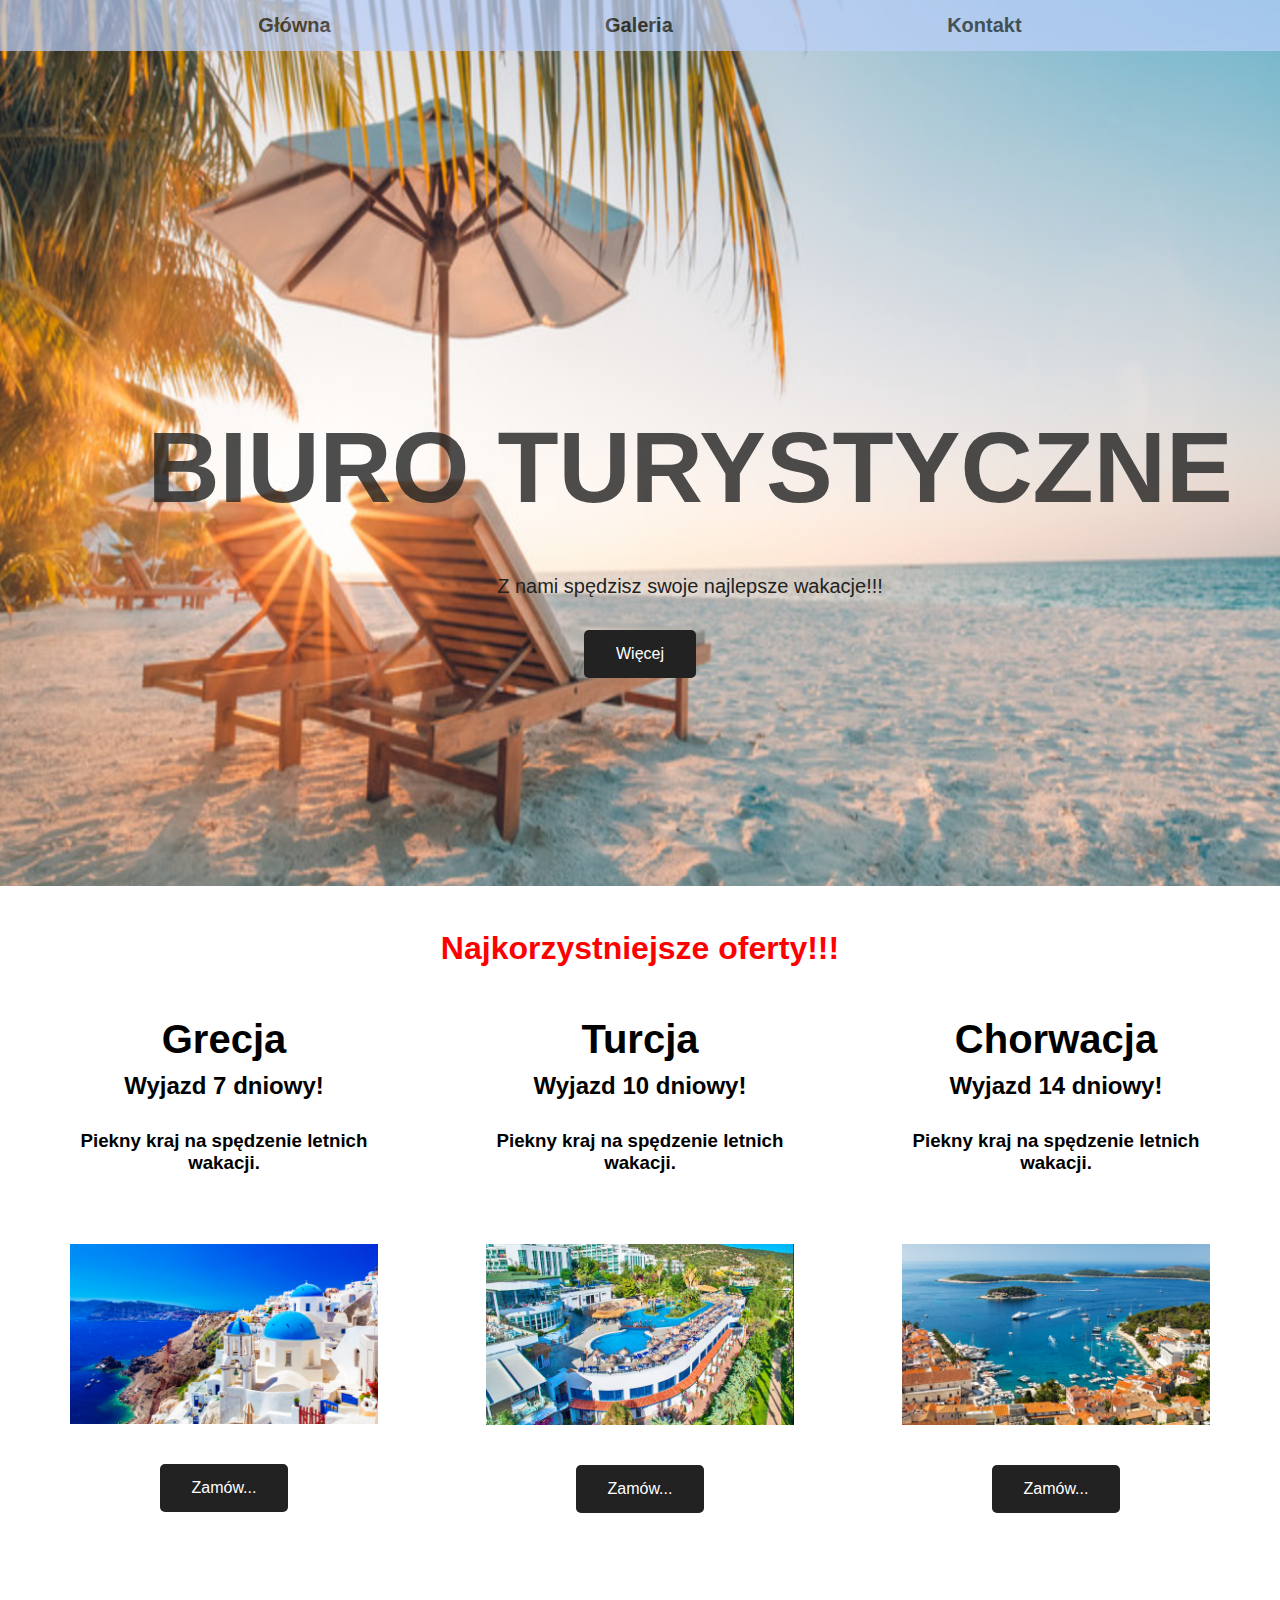
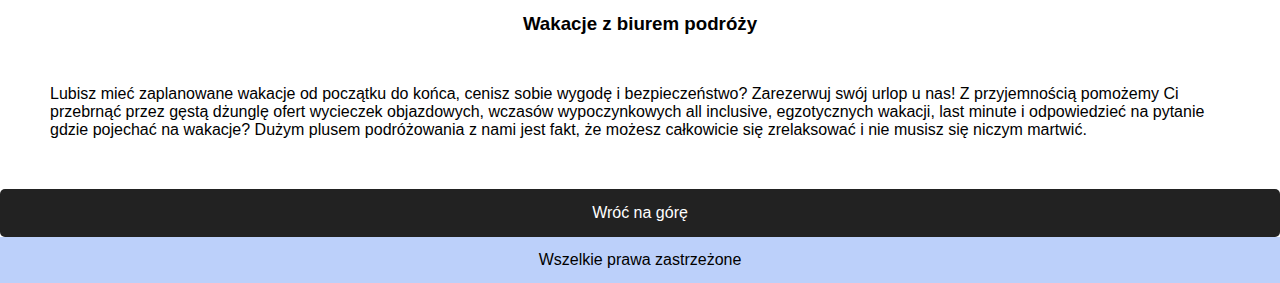
<file: index.html>
<!DOCTYPE html>
<html lang="en">
<head>
  <meta charset="UTF-8">
  <meta http-equiv="X-UA-Compatible" content="IE=edge">
  <meta name="viewport" content="width=device-width, initial-scale=1.0">
  <link rel="stylesheet" href="css/index.css" />
  <title>Biuro podroży</title>
</head>
<body>
  <header id="header">
    <nav>
      <ul>
        <li><a href="./index.html">Główna</a></li>
        <li><a href="./gallery.html">Galeria</a></li>
        <li><a href="./contact.html">Kontakt</a></li>
      </ul>
    </nav>
    <section id="info">
      <h1>BIURO TURYSTYCZNE</h1>
      <p>Z nami spędzisz swoje najlepsze wakacje!!!</p>
      <a href="#tabs" class="button">Więcej</a>
    </section>
    <img src="./img/background1.png" alt="background photo" />
    
  </header>
  <h1 id="offerts">Najkorzystniejsze oferty!!!</h1>
  <section id="tabs">
    <div class="country_tab">
      <h1>Grecja</h1>
      <h2>Wyjazd 7 dniowy!</h2>
      <h3>Piekny kraj na spędzenie letnich wakacji.</h3>
      <img src="./img/grecja.png" alt="grecja"/>
      <button class="button">Zamów...</button>
    </div>
    <div class="country_tab">
      <h1>Turcja</h1>
      <h2>Wyjazd 10 dniowy!</h2>
      <h3>Piekny kraj na spędzenie letnich wakacji.</h3>
      <img src="./img/turcja.png" alt="Turcja"/>
      <button class="button">Zamów...</button>
    </div>
    <div class="country_tab">
      <h1>Chorwacja</h1>
      <h2>Wyjazd 14 dniowy!</h2>
      <h3>Piekny kraj na spędzenie letnich wakacji.</h3>
      <img src="./img/chorwacja.png" alt="Chorwacja"/>
      <button class="button">Zamów...</button>
    </div>
  </section>
  <section id="info">
    <h3>Wakacje z biurem podróży</h3>
    <p>Lubisz mieć zaplanowane wakacje od początku do końca, cenisz sobie wygodę i bezpieczeństwo? Zarezerwuj swój urlop u nas! Z przyjemnością pomożemy Ci przebrnąć przez gęstą dżunglę ofert wycieczek objazdowych, wczasów wypoczynkowych all inclusive, egzotycznych wakacji, last minute i odpowiedzieć na pytanie gdzie pojechać na wakacje? Dużym plusem podróżowania z nami jest fakt, że możesz całkowicie się zrelaksować i nie musisz się niczym martwić.</p>
  </section>
  <a id="toHeader" href="#header" class="button">Wróć na górę</a>
  <footer>Wszelkie prawa zastrzeżone</footer>
</body>
</html>
</file>
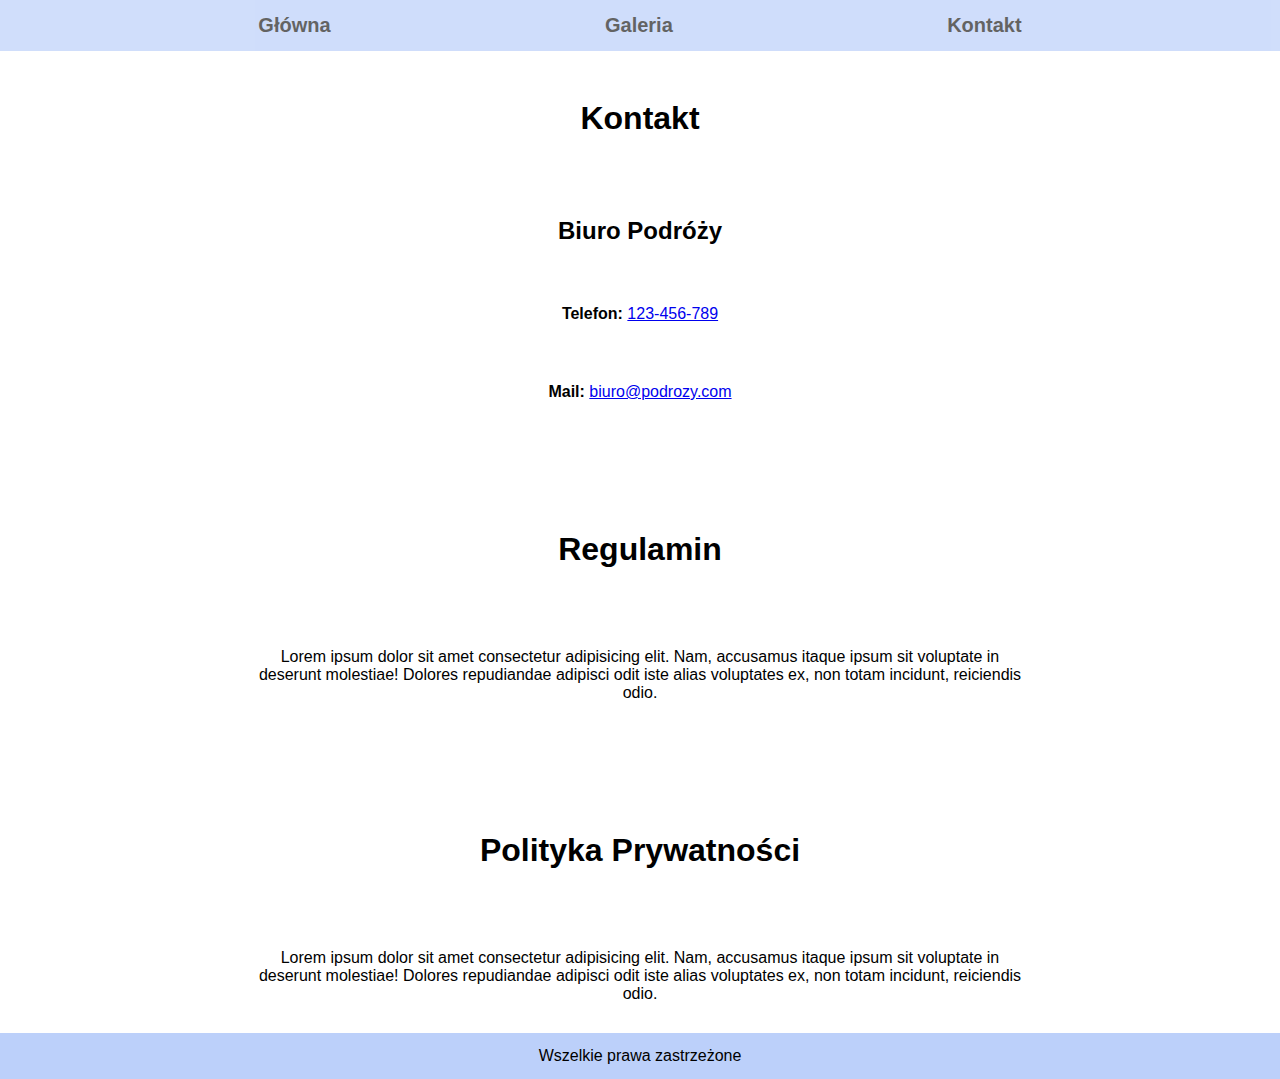
<file: contact.html>
<!DOCTYPE html>
<html lang="en">
<head>
  <meta charset="UTF-8">
  <meta http-equiv="X-UA-Compatible" content="IE=edge">
  <meta name="viewport" content="width=device-width, initial-scale=1.0">
  <link rel="stylesheet" href="./css/contact.css"/>
  <title>Biuro podroży</title>
</head>
<body>
  <header id="header">
    <nav>
      <ul>
        <li><a href="./index.html">Główna</a></li>
        <li><a href="./gallery.html">Galeria</a></li>
        <li><a href="./contact.html">Kontakt</a></li>
      </ul>
    </nav>
  </header>
  <section id="contact">
    <h1>Kontakt</h1>
    <h2>Biuro Podróży</h2>
    <p><b>Telefon: </b><a href="tel:123-456-789">123-456-789</a></p>
    <p><b>Mail: </b><a href="mailto:biuro@podrozy.com">biuro@podrozy.com</a></p>
    <h1>Regulamin</h1>
    <p>Lorem ipsum dolor sit amet consectetur adipisicing elit. Nam, accusamus itaque ipsum sit voluptate in deserunt molestiae! Dolores repudiandae adipisci odit iste alias voluptates ex, non totam incidunt, reiciendis odio.
    </p>
    <h1>Polityka Prywatności</h1>
    <p>Lorem ipsum dolor sit amet consectetur adipisicing elit. Nam, accusamus itaque ipsum sit voluptate in deserunt molestiae! Dolores repudiandae adipisci odit iste alias voluptates ex, non totam incidunt, reiciendis odio.
    </p>
  </section>
  

  <footer>Wszelkie prawa zastrzeżone</footer>
</body>
</html>
</file>
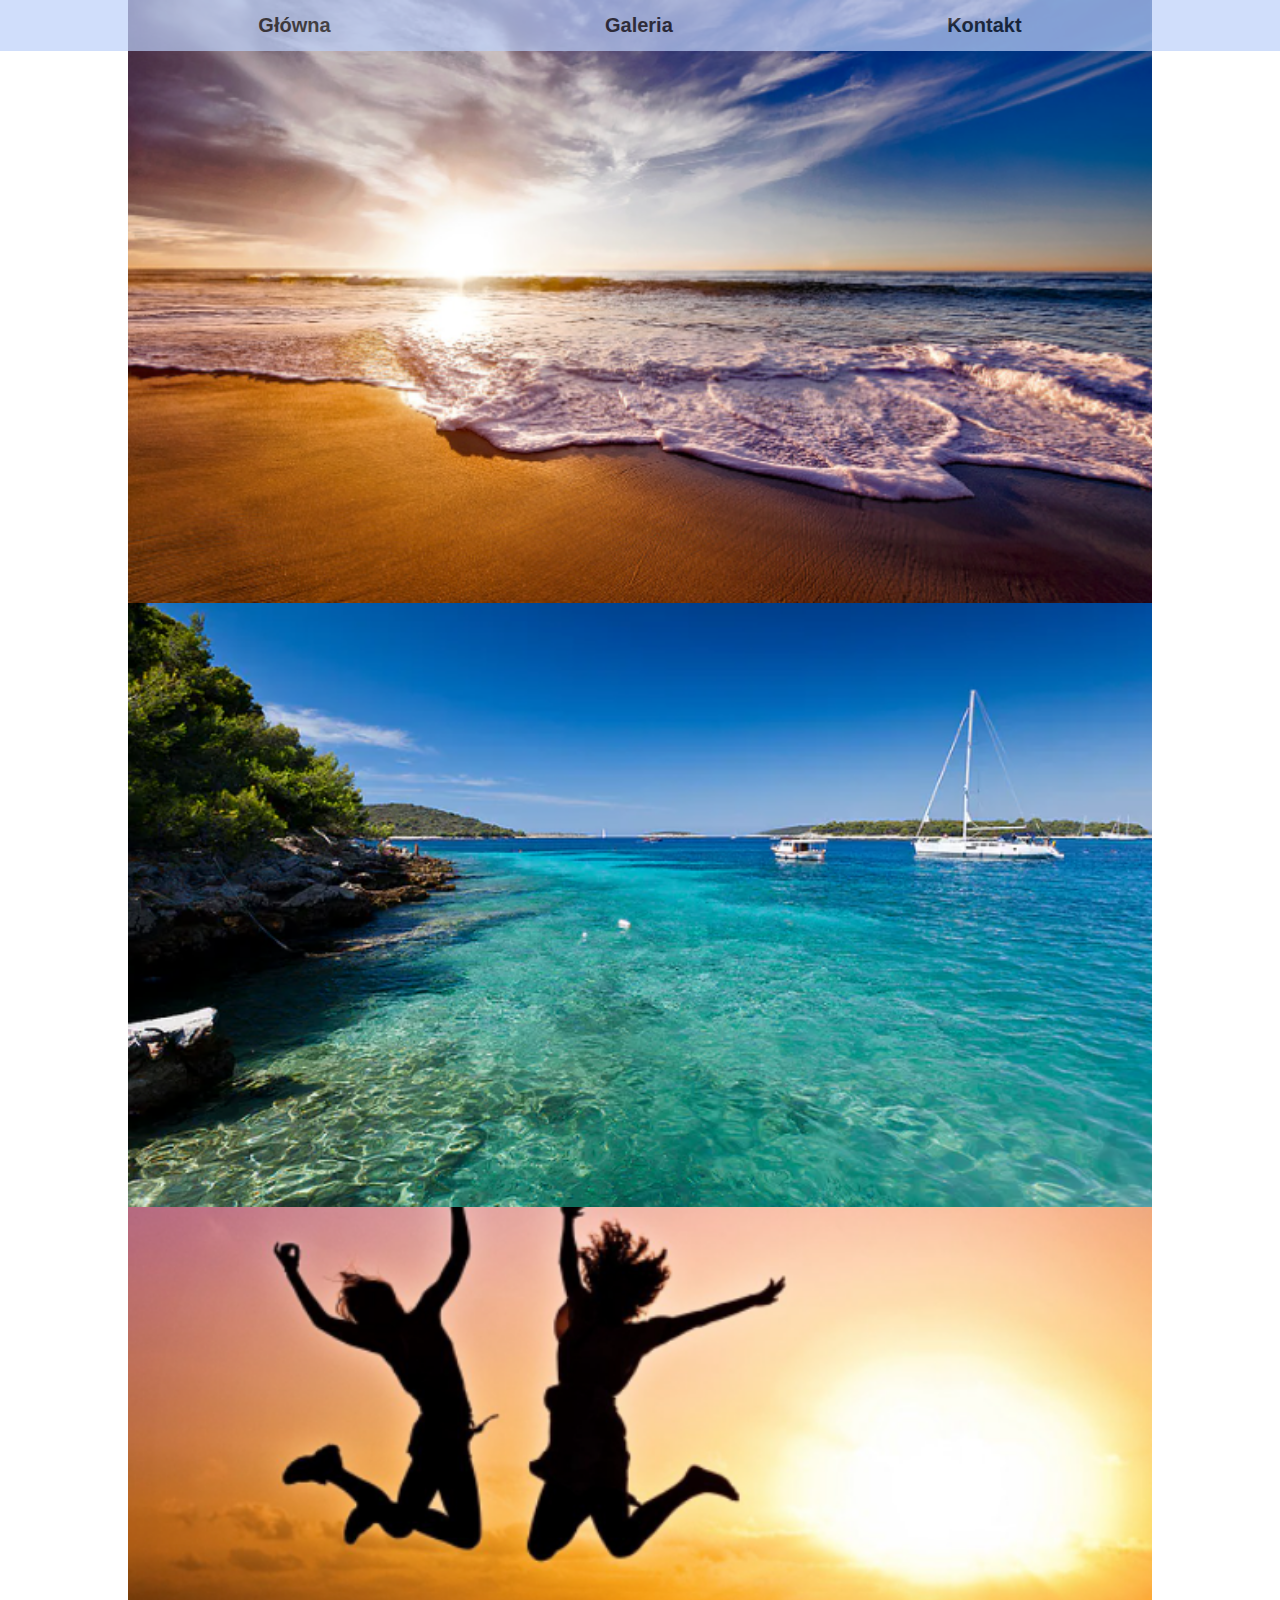
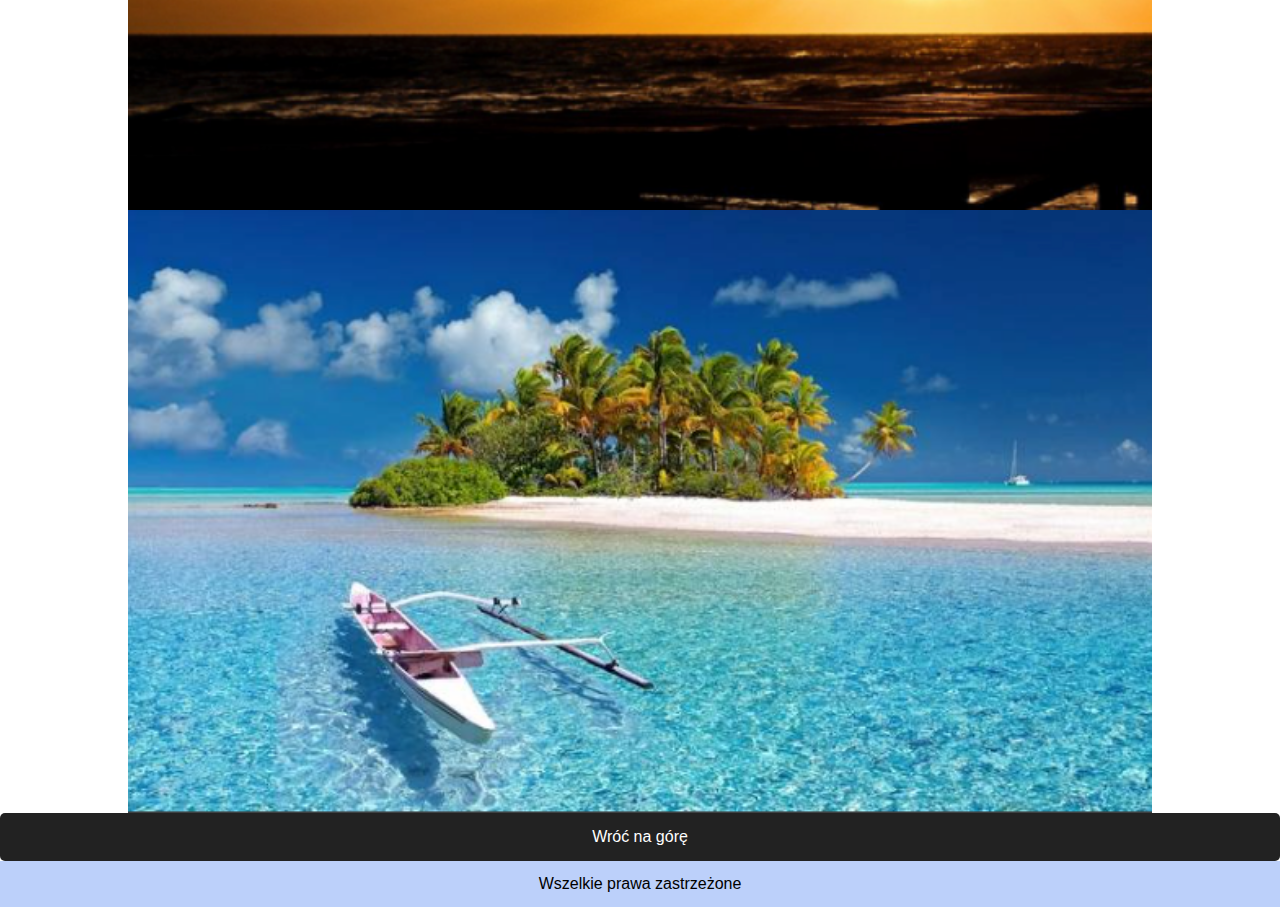
<file: gallery.html>
<!DOCTYPE html>
<html lang="en">
<head>
  <meta charset="UTF-8">
  <meta http-equiv="X-UA-Compatible" content="IE=edge">
  <meta name="viewport" content="width=device-width, initial-scale=1.0">
  <link rel="stylesheet" href="./css/gallery.css"/>
  <title>Biuro podroży</title>
</head>
<body>
  <header id="header">
    <nav>
      <ul>
        <li><a href="./index.html">Główna</a></li>
        <li><a href="./gallery.html">Galeria</a></li>
        <li><a href="./contact.html">Kontakt</a></li>
      </ul>
    </nav>
  </header>
  <div class="gallery">
    <img src="./img/zdj1.png" />
    <img src="./img/zdj2.png" />
    <img src="./img/zdj3.png" />
    <img src="./img/zdj4.png" />
  </div>
  <a id="toHeader" href="#header" class="button">Wróć na górę</a>
  <footer>Wszelkie prawa zastrzeżone</footer>
</body>
</html>
</file>
<file: css/index.css>
* {
  margin: 0;
  font-family: sans-serif;
}

header ul {
  position: absolute;
  display: flex;
  justify-content: space-evenly;
  list-style: none;
  width: 100vw;
  padding: 0;
  margin: 0;
  padding: 14px 0;
  background-color: #BCD0FA;
  opacity: .7;
}

header ul li a {
  text-decoration: none;
  color: #222;
  padding: 14px 16px;
  font-weight: 600;
  font-size: 20px;
}
header ul li a:hover {
  color: #888;
}
header img {
  margin-top: -14px;
  width: 100vw;
  height: 100vh;
}
header section {
  position: absolute;
  top: 40vh;
  width: 100%;
  color: #222;
}
header section h1 {
  text-align: center;
  font-size: 100px;
  opacity: .8;
}
header section p {
  padding-top: 50px;
  font-size: 20px;
  text-align: center;
}
.button {
  background-color: #222;
  border: none;
  color: white;
  padding: 15px 32px;
  text-align: center;
  text-decoration: none;
  display: inline-block;
  font-size: 16px;
  transition-duration: 500ms;
  border-radius: 5px;
}
.button:hover {
  cursor: pointer;
  background-color: #444;
}
header section a {
  position: absolute;
  left: 50vw;
  top: 30vh;
  transform: translate(-50%);
}
header section a:hover {
  padding: 20px 37px;
  font-size: 20px;
  animation-duration: 1s;
  
}

#tabs {
  width: 100vw;
  display: flex;
  justify-content: space-evenly;
}
#offerts {
  width: 100vw;
  text-align: center;
  margin: 40px 0;
  color: red;
}

.country_tab {
  width: 30vw;
}
.country_tab h1 {
  text-align: center;
  padding: 10px 15px;
  font-size: 40px;
}
.country_tab h2 {
  text-align: center;
}
.country_tab h3 {
  padding: 30px 20px;
  text-align: center;
}
.country_tab button {
  display: block;
  margin: auto;
}
.country_tab img {
  width: 80%;
  display: block;
  margin: 40px auto;
}

#info {
  padding: 50px ;
}
#info h3 {
  text-align: center;
  padding: 50px;
}

#toHeader {
  display: block;
  margin: auto;
}

footer {
  padding: 14px 0;
  background-color: #BCD0FA;
  text-align: center; 
}
</file>
<file: css/contact.css>
* {
  margin: 0;
  font-family: sans-serif;
}
header ul {
  position: absolute;
  display: flex;
  justify-content: space-evenly;
  list-style: none;
  width: 100vw;
  padding: 0;
  margin: 0;
  padding: 14px 0;
  background-color: #BCD0FA;
  opacity: .7;
  top: 0;
}

header ul li a {
  text-decoration: none;
  color: #222;
  padding: 14px 16px;
  font-weight: 600;
  font-size: 20px;
}
header ul li a:hover {
  color: #888;
}

.button {
  background-color: #222;
  border: none;
  color: white;
  padding: 15px 32px;
  text-align: center;
  text-decoration: none;
  display: inline-block;
  font-size: 16px;
  transition-duration: 500ms;
  border-radius: 5px;
}
.button:hover {
  cursor: pointer;
  background-color: #444;
}

#contact {
  text-align: center;
}
#contact h1 {
  width: 100vw;
  text-align: center;
  margin: 100px auto 50px auto;
}
#contact h2 {
  padding: 30px;
}
#contact p {
  padding: 30px 0;
  width: 60vw;
  margin: auto;
}

#toHeader {
  display: block;
  margin: auto;
}

footer {
  padding: 14px 0;
  background-color: #BCD0FA;
  text-align: center; 
}
</file>
<file: css/gallery.css>
* {
  margin: 0;
  font-family: sans-serif;
}
header ul {
  position: fixed;
  display: flex;
  justify-content: space-evenly;
  list-style: none;
  width: 100vw;
  padding: 0;
  margin: 0;
  padding: 14px 0;
  background-color: #BCD0FA;
  opacity: .7;
}

header ul li a {
  text-decoration: none;
  color: #222;
  padding: 14px 16px;
  font-weight: 600;
  font-size: 20px;
}
header ul li a:hover {
  color: #888;
}

.button {
  background-color: #222;
  border: none;
  color: white;
  padding: 15px 32px;
  text-align: center;
  text-decoration: none;
  display: inline-block;
  font-size: 16px;
  transition-duration: 500ms;
  border-radius: 5px;
}
.button:hover {
  cursor: pointer;
  background-color: #444;
}

.gallery img {
  width: 80vw;
  display: block;
  margin: auto;
}

#toHeader {
  display: block;
  margin: auto;
}

footer {
  padding: 14px 0;
  background-color: #BCD0FA;
  text-align: center; 
}
</file>
